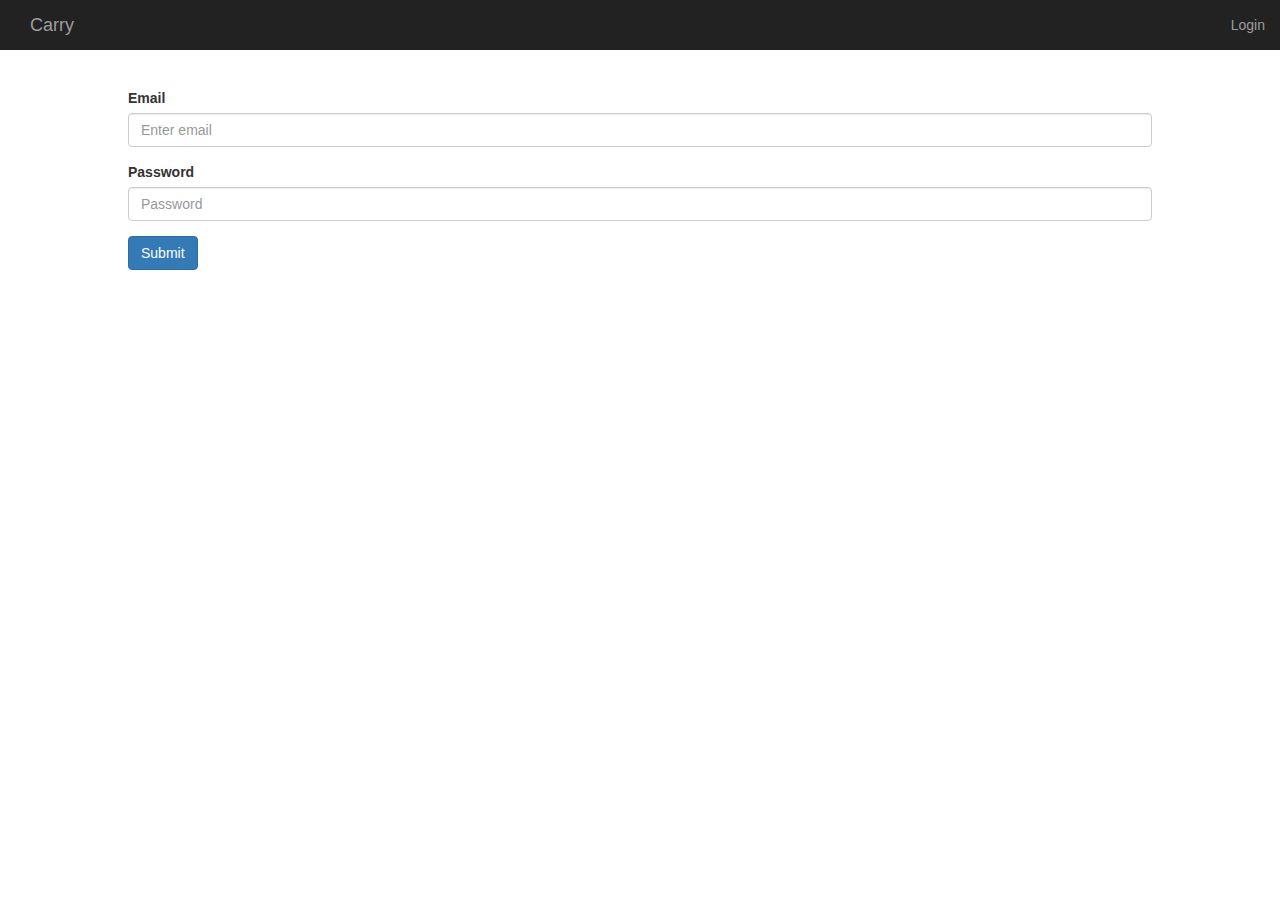
<file: index.html>
<!DOCTYPE html>
<html lang="en">
<head>
    <meta charset="UTF-8"/>
    <meta name="viewport" content="width=device-width, initial-scale=1.0"/>
    <link rel="stylesheet" type="text/css" href="src/resources/Stylesheets/style.css">
    <title>Sign In</title>
    <link rel="stylesheet" href="https://maxcdn.bootstrapcdn.com/bootstrap/3.4.1/css/bootstrap.min.css">
    <script src="https://ajax.googleapis.com/ajax/libs/jquery/3.5.1/jquery.min.js"></script>
    <script src="https://maxcdn.bootstrapcdn.com/bootstrap/3.4.1/js/bootstrap.min.js"></script>
</head>
<body>
<nav class="navbar-inverse">
    <div class="container-fluid">
        <div class="navbar-header">
            <a class="navbar-brand" href="#">Carry</a>
        </div>
        <ul class="nav navbar-nav">
        </ul>
        <ul class="nav navbar-nav navbar-right">
            <li><a href="index.html">
                Login</a></li>
        </ul>
    </div>
</nav>
<div class="margin">
    <form>
        <div class="form-group">
            <label for="exampleInputEmail1">Email</label>
            <input required name="email" type="email" class="form-control" id="exampleInputEmail1" aria-describedby="emailHelp"
                   placeholder="Enter email">
        </div>
        <div class="form-group">
            <label for="exampleInputPassword1">Password</label>
            <input required name="pw" type="password" class="form-control" id="exampleInputPassword1" placeholder="Password">
        </div>
        <button id="login" class="btn btn-primary">Submit</button>
    </form>
</div>
<script>
    if (sessionStorage.getItem("email") != null && sessionStorage.getItem("pw")!= null) {
        const request = new XMLHttpRequest();
        request.onreadystatechange = function () {
            if (this.readyState === 4 && this.status === 200 && request.responseText !== "Failed") {
                location.replace("src/views/home.html")
            }
        }
        request.open("GET", "./src/controllers/LoginController.php?email=" + sessionStorage.getItem("email") + "&pw=" + sessionStorage.getItem("pw"))
        request.send();
    }

    document.getElementById("login").addEventListener("click", () => {
        const email = document.getElementById("exampleInputEmail1").value;
        const password = document.getElementById("exampleInputPassword1").value;
        const request = new XMLHttpRequest();
        request.onreadystatechange = function (){
            if (this.readyState === 4 && this.status === 200) {
                if(request.responseText.includes("Error")){
                    alert("Error 500 Internal Server Error")
                } else if (request.responseText !== "Failed"){
                    sessionStorage.setItem("email", email);
                    location.replace("src/views/home.html");
                } else {
                    alert("Please enter valid credentials")
                }
            }
        }
        request.open("GET", "./src/controllers/LoginController.php?email=" + email + "&pw=" + password)
        request.send();
    });
</script>
</body>
</html>
</file>
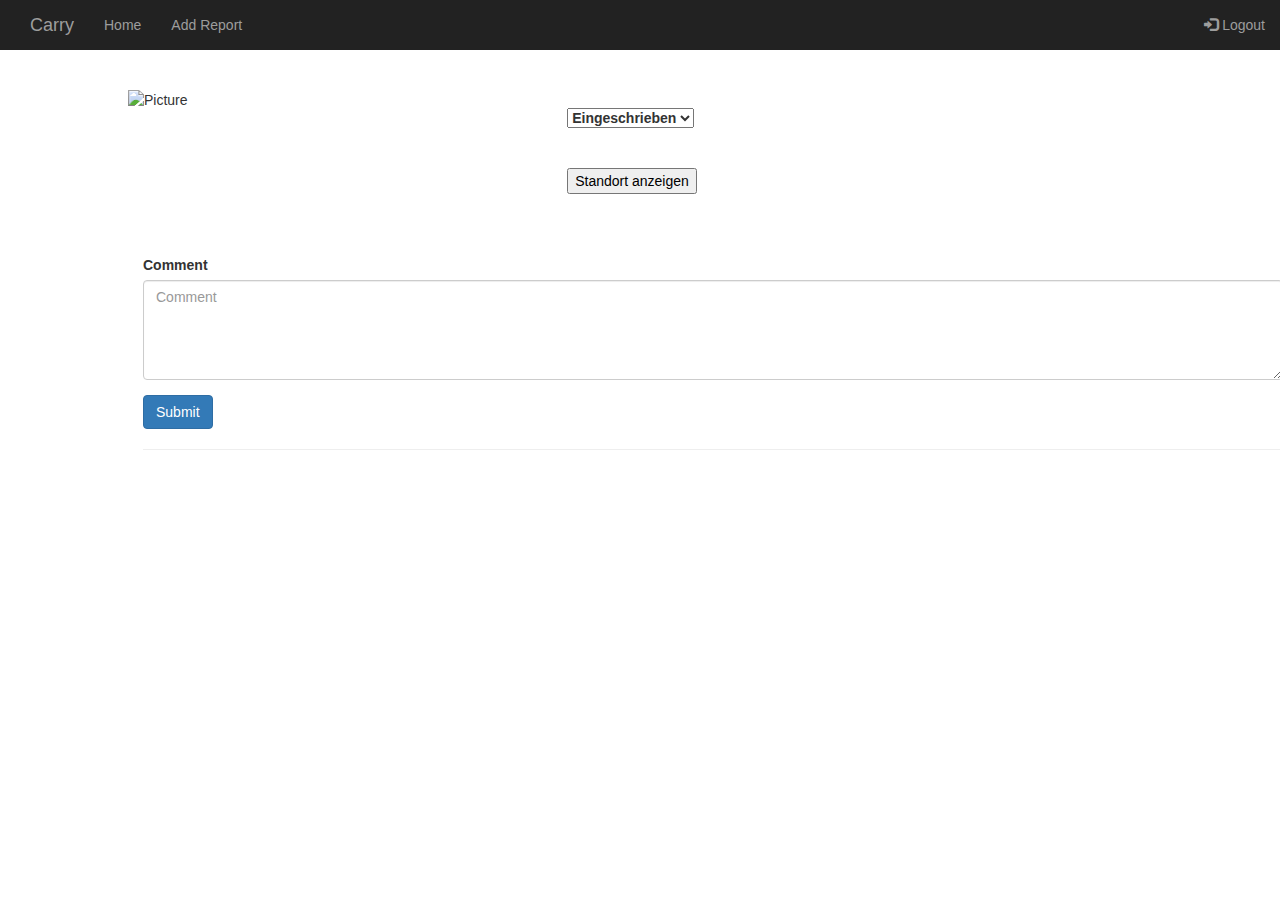
<file: src/views/showReport.html>
<!DOCTYPE html>
<html lang="en">
<head>
    <meta charset="UTF-8"/>
    <meta name="viewport" content="width=device-width, initial-scale=1.0"/>
    <link rel="stylesheet" type="text/css" href="../resources/Stylesheets/style.css">
    <title>Show Report</title>
    <link rel="stylesheet" href="https://maxcdn.bootstrapcdn.com/bootstrap/3.4.1/css/bootstrap.min.css">
    <script src="https://ajax.googleapis.com/ajax/libs/jquery/3.5.1/jquery.min.js"></script>
    <script src="https://maxcdn.bootstrapcdn.com/bootstrap/3.4.1/js/bootstrap.min.js"></script>
</head>
<body>
<nav class="navbar-inverse">
    <div class="container-fluid">
        <div class="navbar-header">
            <a class="navbar-brand" href="home.html">Carry</a>
        </div>
        <ul class="nav navbar-nav">
            <li><a href="home.html">Home</a></li>
            <li><a href="add.html">Add Report</a></li>
        </ul>
        <ul class="nav navbar-nav navbar-right">
            <li><a id="btnLogout"><span class="glyphicon glyphicon-log-in"></span>
                Logout</a></li>
        </ul>
    </div>
</nav>
<div class="margin">
    <div class="row">
        <div class="col-sm-5">
            <img id="img" class="img img-fluid" alt="Picture">
        </div>
        <div class="col-sm-7">
            <h2><strong id="title"></strong></h2>
            <strong><select id="status" onchange="dropChanged()">
                <option value="eingeschrieben" id="eingeschrieben"> Eingeschrieben </option>
                <option value="begonnen" id="begonnen"> Begonnen</option>
                <option value="beendet" id="beendet"> Beendet</option>
            </select></strong>
            <br>
            <strong id="time"></strong>
            <br>
            <strong id="user"></strong>
            <br>
            <a id="button" target="_blank"><button>Standort anzeigen</button></a>
            <br>
            <br>
            <p id="commentText"></p>
        </div>
    </div>
    <div class="container" style="margin-top: 3%">
        <form action="../controllers/AddCommentController.php" method="get">
            <div class="form-group">
                <label>Comment</label>
                <textarea required name="comment" style="height: 100px" class="form-control" placeholder="Comment"></textarea>
            </div>
            <div class="form-group">
                <input required id="id" name="report_id" class="form-control" type="hidden">
            </div>
            <input id="hiddenEmail" type="hidden" name="user_email">
            <button type="submit" class="btn btn-primary">Submit</button>
        </form>
    </div>
    <div class="container">
        <hr>
        <div id="comment">

        </div>
    </div>
</div>
<script>
    document.getElementById("hiddenEmail").value = sessionStorage.getItem("email");
    if (sessionStorage.getItem("email") === ""){
        location.replace("../../index.html")
    }
    document.getElementById("btnLogout").addEventListener("click", () => {
        sessionStorage.setItem("email", "");
        location.replace("../controllers/logoutController.php");
        location.replace("../../index.html")
    })
    function dropChanged() {
        var parts = window.location.search.substr(1).split("&");
        var $_GET = {};
        for (var i = 0; i < parts.length; i++) {
            var temp = parts[i].split("=");
            $_GET[decodeURIComponent(temp[0])] = decodeURIComponent(temp[1]);
        }
        id = $_GET["id"]
        var value = document.getElementById("status").value;
        window.location.href = "../controllers/UpdateStatusController.php?value="+value+"&id="+id;
    }


    var parts = window.location.search.substr(1).split("&");
    var $_GET = {};
    for (var i = 0; i < parts.length; i++) {
        var temp = parts[i].split("=");
        $_GET[decodeURIComponent(temp[0])] = decodeURIComponent(temp[1]);
    }
    id = $_GET["id"]

    var request = new XMLHttpRequest()
    request.open('GET', '../api/reportApi.php?id=' + id, true)
    request.onload = function () {
        var data = JSON.parse(request.response)

        data.forEach(item => {
            document.getElementById("img").src = "../report-img/" + item.Report_Image
            document.getElementById("title").innerText = item.Report_Title
            document.getElementById("time").innerText = "Creation Time: " + item.Report_Time
            document.getElementById("commentText").innerText = item.Report_Comment
            document.getElementById("button").href = "showLocation.html?location=" + item.Report_Location
            document.getElementById("id").value = item.Report_id

            if (item.Report_Status === "eingeschrieben"){
                document.getElementById("eingeschrieben").selected = "selected";
            }
            else if (item.Report_Status === "begonnen"){
                document.getElementById("begonnen").selected = "selected";
            }
            else if (item.Report_Status === "beendet"){
                document.getElementById("beendet").selected = "selected";
            }

            var requestUser = new XMLHttpRequest()
            requestUser.open('GET', '../api/userApi.php?id=' + item.User_fk, true)
            requestUser.onload = function () {
                var dataUser = JSON.parse(requestUser.response)
                dataUser.forEach(i => {
                    if (i.User_email !== sessionStorage.getItem("email")){
                        document.getElementById("status").style.display = "none";
                    }
                    document.getElementById("user").innerText = "Erstellt von: " + i.User_name + " " + i.User_lastname
                });
            }
            requestUser.send()

            var requestComment = new XMLHttpRequest()
            requestComment.open('GET', '../api/commentApi.php?reportID=' + item.Report_id, true)
            requestComment.onload = function () {

                var dataComment = JSON.parse(requestComment.response)

                dataComment.forEach(item => {

                    var requestUser = new XMLHttpRequest()
                    requestUser.open('GET', '../api/userApi.php?id=' + item.User_fk, true)
                    requestUser.onload = function () {
                        var dataUser = JSON.parse(requestUser.response)
                        dataUser.forEach(itemUser => {
                            var tag = document.createElement("h1");
                            var text = document.createTextNode("Von: " + itemUser.User_name + " " + itemUser.User_lastname);
                            tag.appendChild(text);
                            var element = document.getElementById("comment");
                            element.appendChild(tag);

                            var tag = document.createElement("p");
                            var text = document.createTextNode(item.Comment);
                            tag.appendChild(text);
                            var element = document.getElementById("comment");
                            element.appendChild(tag);

                            var tag = document.createElement("hr");
                            var element = document.getElementById("comment");
                            element.appendChild(tag);
                        });
                    }
                    requestUser.send()

                });
            }
            requestComment.send()
        });
    }
    request.send()



</script>
</body>
</html>
</file>
<file: src/resources/Stylesheets/style.css>
.tdi{
    cursor: pointer;
}

.margin{
    margin-top: 3%;
    margin-right: 10%;
    margin-left: 10%;
}

.img{
    max-width: 500px;
}

#map {
    height: 735px;
    width: 100%;
}

#button{
    color: black;
}

#button:hover{
    text-decoration: none;
}

#map2 {
    height: 35%;
    width: 80%;
  }

html,
body {
    height: 100%;
    margin: 0;
    padding: 0;
}
</file>
